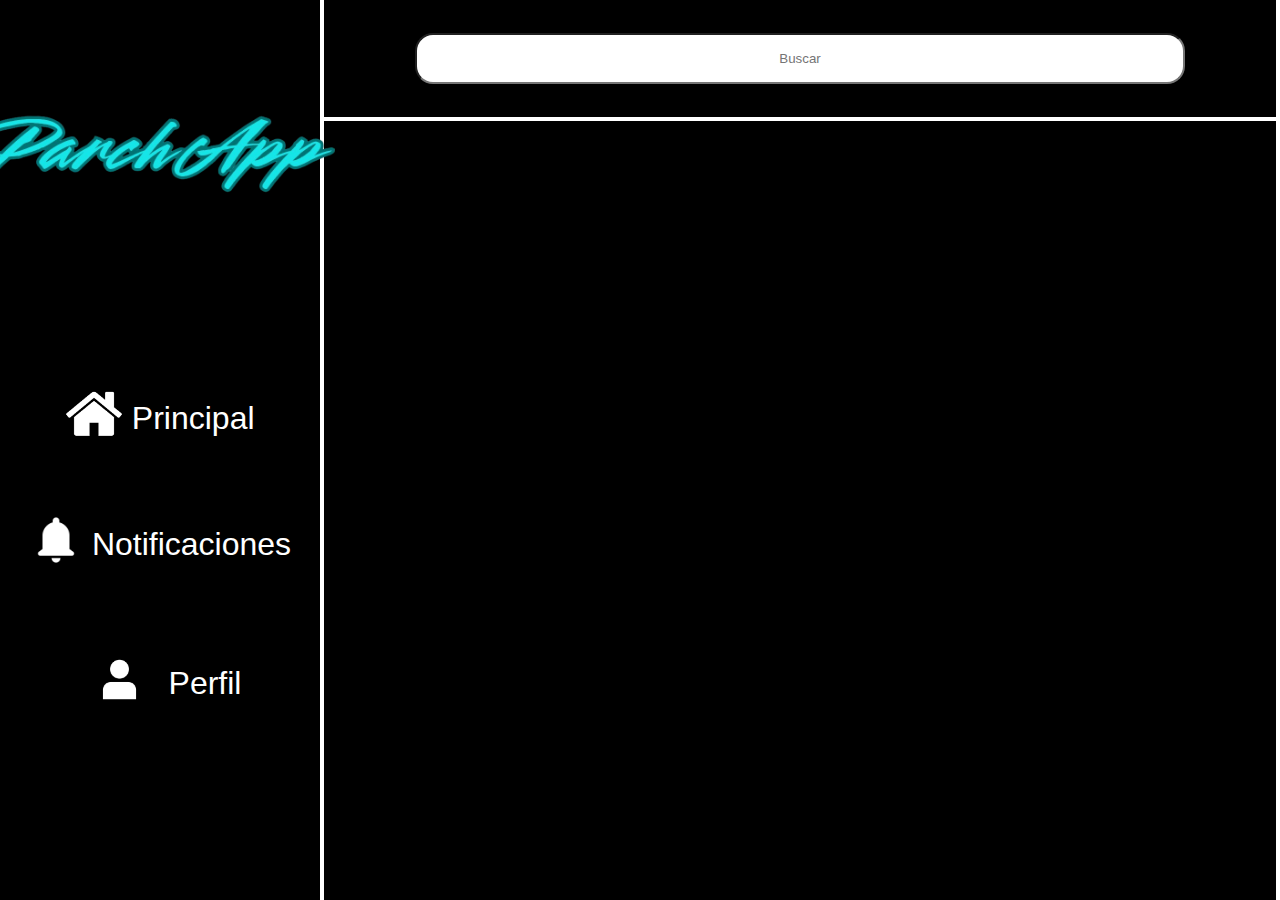
<file: inicio.html>
<!DOCTYPE html>
<html lang="en">
  <head>
    <meta charset="UTF-8" />
    <meta name="viewport" content="width=device-width, initial-scale=1.0" />
    <title>ParchApp</title>
    <link rel="stylesheet" href="Inicio.css" />
  </head>

  <body>
    <div class="divide">
      <nav class="menu">
        <div class="logo">
          <a href="#">
            <img id="logoParchApp" src="parchaap-removebg-preview.png" alt="ParchApp Logo">
          </a>
        </div>
        <div class="atributos">
          <a id="principal" href="#"><img src="casa.png" alt="logoCasa"><p>Principal</p></a>
          <a href="#"><img src="notificaciones.png" alt="logoNotificaciones"><p>Notificaciones</p></a>
          <a id="perfil" href="#"><img src="perfil.png" alt="logoPerfil"><p>Perfil</p></a>
        </div>
      </nav>

      <main class="publicaciones">
        <header class="encabezado">
          <input type="text" placeholder="Buscar" aria-label="Buscar publicaciones">
        </header>

        <article class="publicacion">



        </article>
      </main>
    </div>

    <script src="inicio.js"></script>
    <script src="perfil.js"></script>
  </body>
</html>
</file>
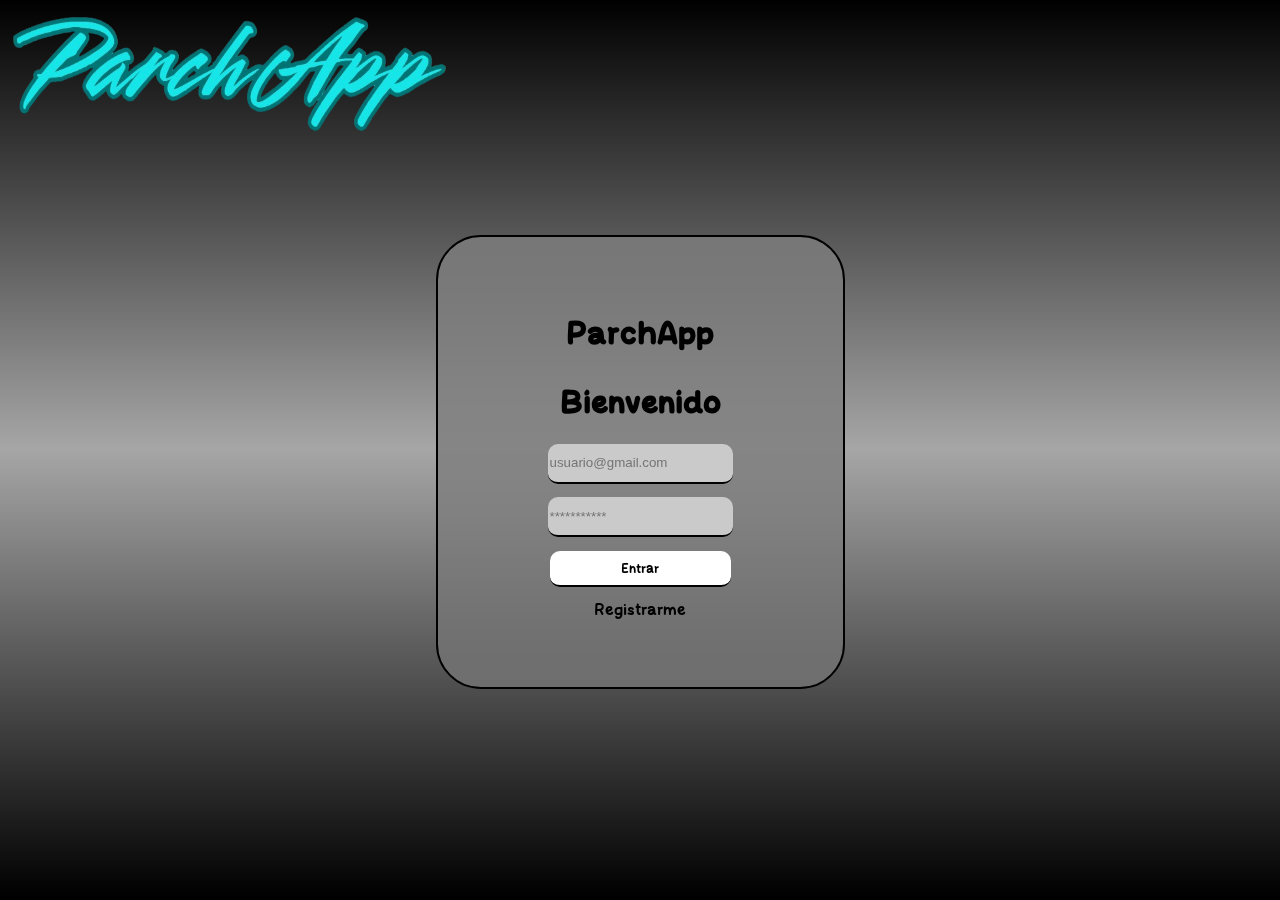
<file: main.html>
<!DOCTYPE html>
<html lang="en">
<head>
    <meta charset="UTF-8">
    <meta name="viewport" content="width=device-width, initial-scale=1.0">
    <title>ParchApp</title>
    <link rel="stylesheet" href="Style.css">
</head>
<body>
    
    <header>
        <img src="parchaap-removebg-preview.png" alt="logo" class="logo">
        <div class="central">
            <nav class="login">
                <section class="contLogin">
                    <h1 id="titulo">ParchApp</h1>
                    <h1>Bienvenido</h1>
                    <input type="email" placeholder="usuario@gmail.com">
                    <input type="password" placeholder="***********">
                   <button id="principal"><a href="inicio.html">Entrar</a></button>
                    <a href="inicio.html">Registrarme</a>
                </section>
            </nav>
        </div>
        
    </header>
    <script src="inicio.js"></script>
    
</body>
</html>
</file>
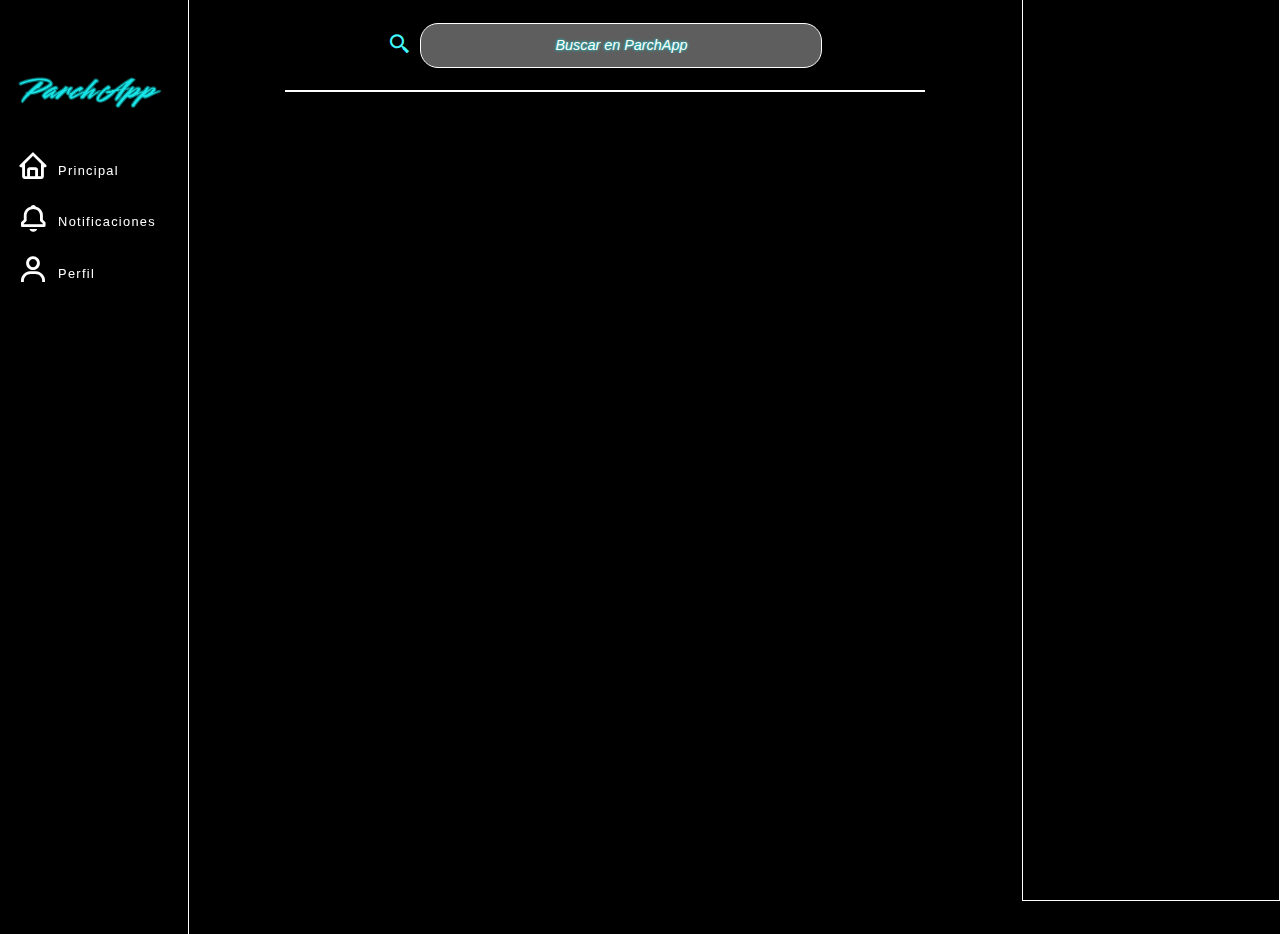
<file: html/inicio.html>
<!DOCTYPE html>
<html lang="en">

<head>
  <meta charset="UTF-8" />
  <meta name="viewport" content="width=device-width, initial-scale=1.0" />
  <title>ParchApp</title>
  <link rel="stylesheet" href="/Style/Inicio.css" />
  <link href='https://unpkg.com/boxicons@2.1.4/css/boxicons.min.css' rel='stylesheet'>
</head>

<body>
  <div class="divide">
    <nav class="menu">
      <div class="logo">
        <img id="logoParchApp" src="/Images/parchaap-removebg-preview.png" alt="ParchApp Logo">
      </div>
      <div class="atributos">
        <a id="principal" href="#"><i class='bx bx-home'></i>
          <p>Principal</p>
        </a>
        <a id="notificaiones" href="#"><i class='bx bx-bell'></i>
          <p>Notificaciones</p>
        </a>
        <a id="perfil" href="#"><i class='bx bx-user'></i>
          <p>Perfil</p>
        </a>
      </div>
    </nav>

    <main class="publicaciones">
      <header class="encabezado">
        <i class='bx bx-search-alt-2'></i>
        <input type="text" placeholder="Buscar en ParchApp" aria-label="Buscar publicaciones" class="buscador">
      </header>

      <article class="publicacion">









      </article>


    </main>
    <div class="section"></div>
    <div id="modal-editor">
      <h1>Editar comentario</h1>
      <label for="Editar texto">
          <input type="text" placeholder="Editar">
          <input type="text" placeholder="Editar">
          <input type="text" placeholder="Editar">
          <button class="close-modal">Editar</button>
      </label>
  </div>

  </div>

<script src="/js/Seguir.js"></script>
<script src="/js/notificaiones.js" defer></script>
<script src="/js/reaccion.js"></script>

<script src="/js/comentarios.js" defer></script> <!-- Mueve esto arriba -->
<script src="/js/inicio.js" defer></script>
<script src="/js/perfil.js" defer></script>



</body>

</html>
</file>
<file: Inicio.css>
body{
    margin: 0;
    padding: 0;
    background-color: black;
}
.divide{
    display: flex;
    height: 100%;
 
}
.logo{
    height: 30vh;
    width: 100%;
    display: flex;
    justify-content: center;
    align-items: end;
}
.menu {
    display: flex;
    width: 25%;
    align-items: center;
    border-right: 4px white solid;
    height: 100vh;
    flex-direction: column;
    position: sticky;
    top: 0; 
    font-family: 'Trebuchet MS', 'Lucida Sans Unicode', 'Lucida Grande', 'Lucida Sans', Arial, sans-serif;
    font-size: 2rem;
}

.publicaciones{
    border-right: white 4px solid;
    width: 75%;
    color: rgb(65, 249, 255);
}
a{
    text-decoration: none;
    color: white;
}
#logoParchApp{
    height: 10vh;
}
.atributos{
    display: flex;
    flex-direction: column;
    gap: 8vh;
    justify-content: center;
    align-items: center;
    height: 100%;
    text-align: center;
}
.encabezado{
    height: 13vh;
    justify-content: center;
    align-items: center;
    display: flex;
    border-bottom: 4px solid white;
}
.encabezado input{
    height: 5vh;
    width: 80%;
    border-radius: 2vh;
    text-align: center;
}
#imagen{
    height: 50%;
    border-radius: 8vh 8vh 8vh 8vh;
}
.encabezadoPubli{
    height: 20vh;
    display: flex;
    align-items: center;
    padding-left: 10vh;
    gap: 4vh;
}
.publicacion{
    display: flex;
    flex-direction: column;
    flex-wrap: wrap;
}
.cuerpoPubli{
    display: flex;
    flex-direction: column;
    align-items: center;
    height: 100%;
}
#imgPublicacion{
    height: 50vh;
    width: 60%;
    border: 0.5vh solid white;
    border-radius: 2vh;
}
.contenedorComentarios{
    height: 100%;
    display: flex;
    justify-content: center;
    padding-top: 2vh;
}
.comentarios{
    display: flex;
    width: 80%;
    justify-content: space-around;
    text-align: center;
    align-items: center;
    height: 100%;

}
.comentarios img{
    height: 6vh;
}
.contenedorReaccion{
    display: flex;
    align-items: center;
}
.atributos img{
    height: 6vh;
}
.atributos a{
    display: flex;
    align-items: center;
    gap: 1vh;
}

.atributos p{
    margin: 0;
    margin-top: 8px;
}
.atributos a:hover{
    color: rgb(65, 249, 255);
}
#perfil img{
    height: 9vh;
}
.contenedorUsuario{
    height: 100%;
    border: greenyellow solid 4px;
    display: flex;
}
.usuarioImagen{
    width: 30%;
    
    display: flex;
    justify-content: end;
    align-items: center;
}
.usuarioImagen img{
    height: 30vh;
    border-radius: 20vh;
}
.usuarionombre{
    width: 70%;
    height: 100%;
    padding-bottom: 4vh;
    padding-top: 4vh;
    flex-wrap: wrap;
}
.seguidores{
    display: flex;
    gap: 28vh;
    justify-content: center;
}
.numero{
    display: flex;
    gap: 32vh;
    justify-content: center;
    width: 100%;
}
.editPerfil button{
    height: 8vh;
    width: 30%;
    border-radius: 8vh;
    font-size: 1.2rem;
}
.editPerfil{
    margin-top: 4vh;
    display: flex;
    justify-content: center;
    width: 100%;
}
.nombre{
    display: flex;
    gap: 20vh;
    justify-content: center;
    
}
.usuarionombre{
    display: flex;
    flex-direction: column;
    align-items: center;
    justify-content: center;
}
.editPerfil button:hover{
    background-color: rgb(71, 255, 25);
    
}
</file>
<file: Style.css>
@font-face {
    font-family: 'ParchApp';
    src: url('Power\ Calm.otf') format('truetype');
    font-weight: normal;
    font-style: normal;
}
body {
    background: linear-gradient( #000000, #a6a6a6, #000000);
    font-family: 'Lucida Sans', 'Lucida Sans Regular', 'Lucida Grande', 'Lucida Sans Unicode', Geneva, Verdana, sans-serif;
}
header{
    height: 98vh;
}
.central{
    display: flex;

    height: 70vh;
    width: 100%;
    justify-content: center;
    align-items: center;
}
.login{
    display: flex;
    border: rgb(0, 0, 0) solid 2px;
    height: 50vh;
    width: 45vh;
    justify-content: center;
    align-items: center;
    text-align: center;
    flex-direction: column;
    gap: 10vh;
    backdrop-filter: blur(120px);
    border-radius: 5vh 5vh 5vh 5vh;
}
.contLogin {
    font-family: 'ParchApp';
    display: flex;
    flex-direction: column;
    justify-content: center;
    align-items: center;
    height: 100vh;
    gap: 1.5vh;
    
}
.contLogin h1{
    font-family: 'ParchApp';
    margin: 1vh;
    font-size: 2rem;
}
input{
    height: 8%;
    width: 100%;
    border-radius: 10px;
    border-bottom: black solid 2px;
    border-top: transparent;
    border-right: transparent;
    border-left: transparent;
    background: rgb(202, 202, 202);
}
button{
    height: 8%;
    width: 100%;
    font-family: 'ParchApp';
    border-radius: 10px;
    border-bottom: black solid 2px;
    border-top: transparent;
    border-right: transparent;
    border-left: transparent;
    background: rgb(255, 255, 255);
    color: black;
}

button:hover{
    background-color: rgb(71, 255, 25);
}
.logo{
    height: 15vh;
    width: 50vh;
}
a{
    text-decoration: none;
    color: rgb(0, 0, 0);
}
</file>
<file: Style/Inicio.css>
@import url('https://fonts.cdnfonts.com/css/cycle');
body{
    margin: 0;
    padding: 0;
    background-color: black;
}
.divide{
    display: flex;
    justify-content: space-between;
    height: 100%;
}
/*Aqui va lo del menu ---------------------------------------------------------------------->*/

.logo{
    height: 15%;
    width: 100%;
    margin-top: 2vh;
    display: flex;
    justify-content: flex-start;
    align-items: center;
}
.menu {
    padding: 1.9vh;
    display: flex;
    width: 12%;
    align-items: flex-start;
    border-right: 1px white solid;
    height: 100vh;
    flex-direction: column;
    position: sticky;
    top: 0; 
    font-family: 'Trebuchet MS', 'Lucida Sans Unicode', 'Lucida Grande', 'Lucida Sans', Arial, sans-serif;
    font-size: 2rem;
}


a{
    text-decoration: none;
    color: white;
}
#logoParchApp{
    height: 4vh;
}
.atributos{
    width: 100%;
    display: flex;
    flex-direction: column;
    justify-content: flex-start;
    align-items: flex-start;
    height: 100%;
    text-align: center;
    gap: 2.2vh;
}
.atributos a{
    color:white;
    transition: 0.3s;
}
.atributos a:hover{
    color:rgb(65, 249, 255);
}

.atributos a p{
    font-size: 0.4em;
    font-family: 'CYCLE', sans-serif;
    letter-spacing: 1.3px;
}
.atributos a i{
    font-size: 1em;
}

.atributos a{
    display: flex;
    align-items: center;
    gap: 1vh;
}

.atributos p{
    margin: 0;
    margin-top: 8px;
}

/*Encabezado y Publicaciones de los Post---------------------------------------------------------------->*/

.publicaciones{
    width: 50%;
    color: rgb(65, 249, 255);
}
.publicacion{
    display: flex;
    flex-direction: column;
}

.encabezado{
    height: 10vh;
    justify-content: center;
    align-items: center;
    display: flex;
    border-bottom: 2px solid rgb(255, 255, 255);
}
.encabezado input {
    height: 3vh;
    width: 60%;
    border: 1.5px solid white;
    border-radius: 2vh;
    color:rgba(255, 255, 255, 0.877);
    font-size: 0.9em;
    text-shadow: 0 0 3px aqua;
    background: rgba(255, 255, 255, 0.37);
    text-align: center;
    transition: all 0.3s ease;
  }

  .encabezado input:focus{
    border: 5px double rgb(0, 247, 255);
  }
  
  .encabezado input::placeholder {
    color: rgb(0, 247, 255); /* Color gris claro */
    font-style: italic; /* Italicizar el texto */
    text-align: center;
  }
  
  .encabezado input:focus::placeholder {
    color: rgb(255, 255, 255); /* Cambiar el color cuando se enfoca */
  }

.encabezado input::placeholder{
    color:rgb(255, 255, 255);
}
.encabezado i{
    font-size: 1.5em;
    margin-right: 0.9vh;
}
#imagen{
    height: 4vh;
    width: 4vh;
    border-radius: 0vh;
}
.encabezadoPubli{
    margin-top: 2vh;
    height: 10%;
    display: flex;
    align-items: center;
    padding-left: 10vh;
    gap: 1vh;
}
.encabezadoPubli div{
    margin-left: 1vh ;
    display: flex;
    flex-direction: column;
    font-size: 1em;
}

.encabezadoPubli div h2{
    margin: 0;
    font-size: 1.1em;
}

.encabezadoPubli div time{
    font-size: 0.8em;
}

/*Cuerpo de la publicacion--------------------------------------------------------------------------------------*/

.cuerpoPubli{
    display: flex;
    flex-direction: column;
    align-items: center;
    height: auto;
    margin-bottom: 2vh;
}

.cuerpoPubli h2{
    font-size: 1em;

}
#imgPublicacion{
    width: 60%;
    margin-bottom: 0;
    padding: 0;
}
.comentarios{
    display: flex;
    width: 100%;
    justify-content: space-around;
    text-align: center;
    align-items: center;
    height: 100%;

}
.contenedorComentarios{
    margin-top: 0;
    border-top: 1px solid rgba(128, 128, 128, 0.315);
    height: 5vh;
    display: flex;
    justify-content: center;
}

.comentarios img{
    height: 3vh;
}
.contenedorReaccion{
    display: flex;
    align-items: center;
}

/*Styles del perfil-----------------------------------------------------------------------------------------------------------*/

.contenedorUsuario{
    height: 100%;
    display: flex;
    flex-direction: column;
    border-bottom:2px solid rgba(255, 255, 255, 0.164);
    padding-bottom: 2vh;
}
.usuarioImagen{
    display: flex;
    justify-content: center;
    align-items: center;
    margin-top: 2vh;
}
.usuarioImagen img{
    height: 10vh;
    border-radius: 20vh;
}
.usuarionombre{
    width: 100%;
    display: flex;
    padding: 1vh;
}

.nombre{
    width: 100%;
    display: flex;
    flex-direction: column;
}

.nombre h2{
    font-size: 1em;
    margin: 0;
}

.seguidores{
    display: flex;
    width: 100%;
    height: 1vh;
    justify-content: space-around;
    gap:2vh;
    margin-top:2vh;
}
.seguidores h2{
    font-size: 1em;
}

.bio{
    width: 100%;
}
.bio h1{
    font-size: 1em;

}
.numero{
    display: flex;
    width: 100%;
    justify-content: space-around;
    gap: 2vh;
}

.numero h2{
    margin: 0;
    margin-top: 0.5vh;
    margin-left: 15vh ;
    font-size: 1em;
}
.editPerfil{
    padding-top: 5vh;
    padding-bottom: 2vh;
    border-top:1px solid rgba(255, 255, 255, 0.185);
    display: flex;
    justify-content: space-evenly;
    width: 100%;
}

.editPerfil button{
    background-color: transparent;
    border:none; 
    width: 17%;
    height: 4vh;
    border-radius: 3vh;
    font-size: 0.6em;
    transition: .5s;
    color:white;
    border-bottom:1px solid aqua;
    border-top:2px solid aqua;
    text-align: center;
    display: flex;
    align-items: center;
    justify-content: center;
}

.usuarionombre{
    display: flex;
    flex-direction: column;
    align-items: center;
    justify-content: center;
}

.editPerfil button:hover{
    background-color: rgba(0, 255, 255, 0.767);
    color:black;
    border-bottom: 5px solid rgba(0, 80, 49, 0.459);
    border-top: 5px solid rgba(0, 80, 49, 0.459);
}

.resultadoComentarios{
    padding-top: 2vh;
    padding-bottom: 2vh;
    border-top: none;
    width: 60%;
    display: flex;
    justify-content: center;
    align-items: center;
    flex-direction: column;
    gap: 3vh;
}
.centradorComentarios{
    display: flex;
    justify-content: center;
}

.etiquetasCommentario h4{
    margin: 0;
}
.etiquetasCommentario p{
    margin: 0;
}
.contenedorimgcoment{
    display: flex;
    gap: 1vh;
    align-items: center;
}
.publicacion-item{
    border-bottom: 1px white solid;
}


/*Aqui va lo de los comentarios de Menu principal*/

.todoComentarios {
    margin-bottom: 20px;
    max-height: 50vh;
    display: flex;
    flex-direction: column;
    overflow-y: scroll; 
    scrollbar-width: none; /* Para Firefox */
}

.resultadoComentarios{
    background-color: rgba(0, 238, 255, 0);
    display: flex;
    flex-direction: column;
}

.etiquetasComentario {
    display: flex;
    flex-direction: column;
    border: 2px solid #00fff236;
    border-radius: 20px;
    background: transparent;
    width: 80%;
    padding-bottom: 2vh;
    position: relative;
    box-shadow: 0 4px 10px rgba(255, 0, 0, 0.15);
}

.etiquetasComentario::after {
    content: '';
    position: absolute;
    top: 0;
    left: 0;
    right: 0;
    bottom: 0;
    border-radius: 20px;
    background: linear-gradient(45deg, #00fff236 20%, transparent 0%, transparent 80%, #00fff236 80%);
    z-index: -1;
    box-shadow: 0 0 10px #00fff28c; /* Resplandor en el borde */
}



.etiquetasComentario h4{
    margin: 0;
    margin-top: 0.3vh;
    font-size: 0.8em;
    margin-left: 1.5vh;
    color:aqua;
    text-shadow: 0 0 5px aqua, 0 0 7px rgb(0, 170, 170);
}

.etiquetasComentario p{
    color:white;
    text-align: start;
    font-size: 0.8em;
    margin-bottom: 0;
    margin-left: 1.5vh;
}
.Btn-SaveDelete button{
    background-color: rgb(4, 234, 250);
    border-radius:0.9vh;
    width: 30%;
    border:transparent;
    height: 1vh;
    cursor: pointer;
    font-size: 0.7em;
    transition: .3s;
    text-align: center;
    display: flex;
    justify-content: center;
    align-items: center;
}

.Btn-SaveDelete button:hover{
    color:rgb(0, 0, 0);
    text-shadow: 0 0 1px black;
    border:transparent;
    box-shadow:
     0 1px 12px rgb(0, 116, 116),
     0 2px 5px aqua
     ;
}
.Btn-SaveDelete{
    margin-top: 1vh;
    display: flex;
    justify-content: space-around;
}
/*------------------------------------------------------------------------------->*/

/*Datos del login bottones*/
.datosRegistrar input{
    width: 40vh;
    border-radius: 4vh;
    text-align: center;
    height: 4vh;
    border: solid 4px rgb(58, 58, 58);
    font-size: 0.8em;
}
.datosRegistrar{
    margin-top: 2vh;
    font-family: 'Trebuchet MS', 'Lucida Sans Unicode', 'Lucida Grande', 'Lucida Sans', Arial, sans-serif;
    font-size: 1.5em;
    display: flex;
    flex-direction: column;
    justify-content: center;
    align-items: center;
}
.enviarEditar {
    margin-top: 2vh;
    height: 5vh;
    width: 40%;
    border-radius: 4vh;
    font-size: 1.3rem;
    background: transparent;
    color: white;
    border: 2px solid white;
    margin-bottom: 5vh;
    transition: 0.3s ease-in-out;
    cursor: pointer;
    font-weight: bold;
    text-align: center;
    display: flex;
    justify-content: center;
    align-items: center;
}

.enviarEditar:hover {
    background: linear-gradient(to bottom, rgba(255, 255, 255, 0.3), transparent);
    box-shadow: 0px -4px 10px rgba(255, 255, 255, 0.8);
    transform: scale(1.05); /* Hace que crezca un poco */
}

.datosPublicacion{
    margin-top: 2vh;
    font-family: 'Trebuchet MS', 'Lucida Sans Unicode', 'Lucida Grande', 'Lucida Sans', Arial, sans-serif;
    font-size: 1.5em;
    display: flex;
    flex-direction: column;
    justify-content: center;
    align-items: center;
    width: 80%;
}

.datosPublicacion input{
    width: 100%;
    border-radius: 4vh;
    text-align: center;
    height: 4vh;
    border: solid 4px rgb(58, 58, 58);
    font-size: 0.8em;
}
.enviarPublicacion{
    background-color: transparent;
    border:2px solid white;
    width: auto;
    border-radius: 4vh;
    height: 7vh;
    font-size: 0.8em;
    transition: .2s;
}
.enviarPublicacion:hover{
    border:2px solid rgb(255, 255, 255);
    background-color: aqua;
    color :black;
    box-shadow: 0 0 20px rgb(255, 255, 255);
    text-shadow: 0 0 1px black;
}

.OrdenarEditarEliminarBotones{
    width: 100%;
    display: flex;
    flex-direction: row;
    align-items: flex-end;
    gap:1vh;
}
.OrdenarEditarEliminarBotones button{
    background-color: aqua;
    width: 25%;
    height: 2vh;
    border-radius: 4vh; 
    text-align: center;
    display: flex;
    justify-content: center;
    align-items: center;
    font-size: 1em;
}

.OrdenarEditarEliminarBotones button i{
    color:black;
    text-shadow: 0 0 0.5px black;
}

/*Styles de comentar una puvlicacion*/

.hacerComentario{
    display: flex;
    justify-content: center;
    border-bottom:2px solid rgba(255, 255, 255, 0.123);
    border-top:2px solid rgba(255, 255, 255, 0.123);
}
.inputComentario{
    display: flex;
    justify-content: center;
    width: 60%;
    height: 9vh;
    border-top: none;
    gap: 2vh;
    align-items: center;
}
.inputComentario input{
    background: transparent;
    border: none;
    color:white;
    border-bottom: 1px inset aqua;
    border-right: 1px inset aqua;
    border-radius: 0.8vh;
    width: 100%;
    height: 2.4vh;
}
.inputComentario input::placeholder{
    color:white;
}

.inputComentario button{
    width: 3.5vh;
    display: flex;
    justify-content: center;
    align-items: center;
    height: 3.5vh;
    border-radius:50%;
    font-size: 1.2em;
    background: rgba(255, 255, 255, 0.774);
    border:1.3px solid rgb(0, 255, 255);
    transition: .3s
}
.inputComentario button:hover{
    background-color: aqua;
}
#envioComentario{
    height: 4vh;
    width: 60%;
    border-radius: 2vh;
}

/*-------------------------------------------------------------------------------->*/


.like-img {
    margin: 10px;
    border-radius: 60px;
    cursor: pointer;
 }
 
 
 .like-img:hover{
    background-color: rgba(255, 0, 76, 0.562);
 }
 
 
 .active-border {
    border: 3px solid rgb(0, 217, 255);
 }
 
 
 .active-border:hover{
    background-color: rgba(0, 195, 255, 0.575);
  }

/*Aqui va el section---------------------------------------------------------------------------------------->*/

.section{
    width: 20%;
    border:1px solid white;
    border-top: none;
    height: 100vh;
    top:0;
    position: sticky;    
}




 /* Aqui va las notificaciones----------------------------------------------------------------------------------> */
 .etiquetasNotificaciones{
    width: 100%;
    padding: 0;
    margin: 0;
}
.etiquetasNotificaciones .etiquetasNotificacion p{
    font-size: 1em;
}

.etiquetasNotificacion{
    border-bottom: 1px solid rgba(163, 163, 163, 0.479);
}

.foto img{
    height: 5vh;
}

.botonesNotificacionesCR{
    height: 100%;
    display: flex;
    justify-content: space-around;
    align-items: center;
    gap:5vh;
    border-bottom: 2px solid white;
    flex-wrap: wrap;
    padding: 2vh;
}
.botonesNotificacionesCR button{
    height: 5vh;
    border-radius: 4vh;
    background: rgba(255, 255, 255, 0.801);
    border:none;
    border-bottom:3px solid aqua;
    color:black;
}

.botonesNotificacionesCR button:hover{
    background-color: rgb(255, 255, 255);
    box-shadow: 0 4px 13px aqua;
    text-shadow: 0 0 10px black;

}
.foto{
    display: flex;
    align-items: center;
    gap: 2vh;
}

/*cuadro emergente------------------------------------------------------------------------------------------------>*/

#modal-editor {
    position: fixed;
    top: 0;
    left: 0;
    margin-left: 14%;
    margin-top: 10%;
    width: 50%;
    height: 70%;
    border-radius: 0 3vh 3vh 0;
    background-color: rgb(255, 255, 255);
    display: none; /* Ocultar inicialmente */
    justify-content: center;
    align-items: center;
    flex-direction: column;
    box-shadow: 0px 4px 10px rgba(0, 0, 0, 0.2);
    padding: 20px;
}

/* Botón para abrir el modal */
.open-modal {
    padding: 10px 20px;
    background-color: blue;
    color: white;
    border: none;
    cursor: pointer;
    border-radius: 5px;
    margin: 20px;
}

/* Estilos de los inputs y botón */
input {
    display: block;
    margin: 10px 0;
    padding: 8px;
    width: 80%;
}

button {
    padding: 10px;
    background-color: red;
    color: white;
    border: none;
    cursor: pointer;
    border-radius: 5px;
}

/*--------------------------------Responsive--------------------------------------------------------------------*/
@media (max-width: 950px) {
    .atributos a p{
        display: none;
    }
    .atributos{
        align-items: center;
        font-size: 0.6em;
        gap: 5vh;
    }
    .logo{
        display: flex;
        justify-content: center;
        align-items: center;
    }
    #logoParchApp{
        height: 3vh;
    }

}

@media (max-width: 550px){
    .divide{
        display: none;
    }
}
</file>
